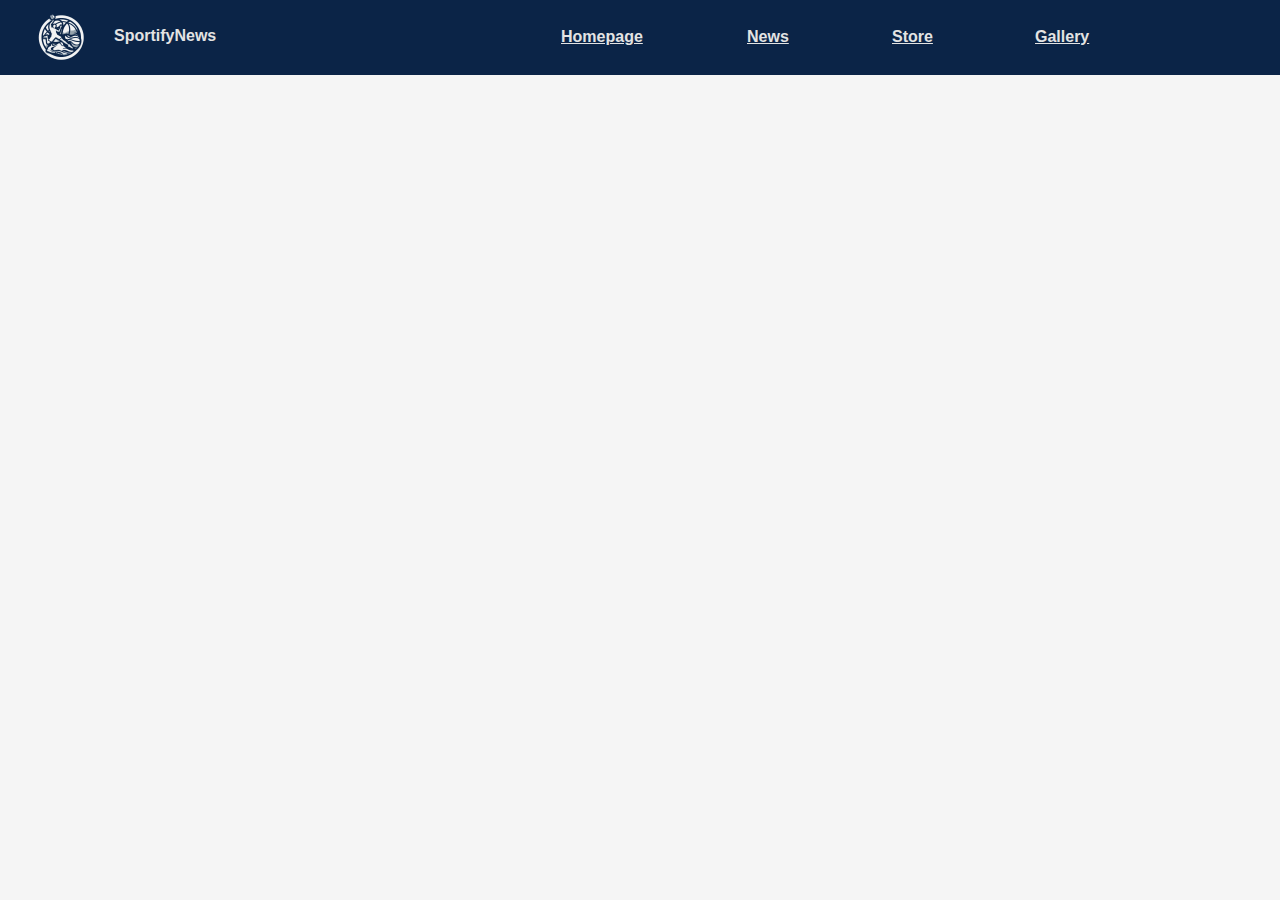
<file: navbar-item.html>
<!DOCTYPE html>
<html lang="en">
  <head>
    <meta charset="UTF-8" />
    <meta name="viewport" content="width=device-width, initial-scale=1.0" />
    <title>Document</title>
    <link
      rel="stylesheet"
      href="https://cdn.jsdelivr.net/npm/bootstrap@5.3.2/dist/css/bootstrap.min.css"
    />
    <link
      rel="stylesheet"
      href="https://cdnjs.cloudflare.com/ajax/libs/font-awesome/5.15.4/css/all.min.css"
    />
    <link rel="stylesheet" href="navbar-item.css" />
  </head>
  <body>
    <div class="navbar-wrapper">
      <div class="navbar">
        <div class="brand">
          <img class="LOGO-2" src="../img/logo.png" />
          <div class="text-wrapper-44">SportifyNews</div>
        </div>
        <div class="text-wrapper-45">
          <a href="../Store/store.html">Store</a>
        </div>
        <div class="text-wrapper-46">
          <a href="../Galerry/gallery.html">Gallery</a>
        </div>
        <div
          class="text-wrapper-47"
          type="button"
          class="btn btn-primary"
          data-bs-toggle="modal"
          data-bs-target="#signin"
        >
          Sign In
        </div>

        <div
          class="modal fade"
          id="signin"
          data-bs-backdrop="static"
          data-bs-keyboard="false"
          tabindex="-1"
          aria-labelledby="staticBackdropLabel"
          aria-hidden="true"
        >
          <div class="modal-dialog">
            <div class="modal-content">
              <div class="modal-header">
                <h1 class="modal-title" id="staticBackdropLabel">
                  <b>Account Sign In</b>
                </h1>
                <button
                  type="button"
                  class="btn-close"
                  data-bs-dismiss="modal"
                  aria-label="Close"
                ></button>
              </div>
              <div class="modal-body">
                <p class="subtitle-text">
                  Enter your e-mail and password to access your<br />existing
                  account
                </p>
                <form>
                  <label>
                    <i class="fas fa-email">E-mail</i>
                  </label>
                  <div>
                    <input type="text" placeholder="E-mail" required />
                  </div>

                  <label>
                    <i class="fas fa-key">Password</i>
                  </label>
                  <div>
                    <input
                      type="password"
                      placeholder="Password (6-25 Characters)"
                      required
                    />
                  </div>

                  <div>
                    <a href="#" class="content-text">FORGOT YOUR PASSWORD?</a>
                  </div>
                  <div>
                    <button class="btn" type="submit">SIGN IN</button>
                  </div>
                  <div>
                    <p class="content-text">
                      Don't have an account?<br />
                      <a
                        href="#"
                        class="new-acc"
                        data-bs-toggle="modal"
                        data-bs-target="#signup"
                        >SIGN UP</a
                      >
                    </p>
                  </div>
                </form>
              </div>
            </div>
          </div>
        </div>

        <div
          class="text-wrapper-48"
          type="button"
          class="btn btn-primary"
          data-bs-toggle="modal"
          data-bs-target="#signup"
        >
          Sign Up
        </div>

        <div
          class="modal fade"
          id="signup"
          data-bs-backdrop="static"
          data-bs-keyboard="false"
          tabindex="-1"
          aria-labelledby="staticBackdropLabel"
          aria-hidden="true"
        >
          <div class="modal-dialog">
            <div class="modal-content">
              <div class="modal-header">
                <h1 class="modal-title" id="staticBackdropLabel">
                  <b>Account Sign Up</b>
                </h1>
                <button
                  type="button"
                  class="btn-close"
                  data-bs-dismiss="modal"
                  aria-label="Close"
                ></button>
              </div>
              <div class="modal-body">
                <p class="subtitle-text">
                  Enter your e-mail and password to create an<br />
                  account
                </p>
                <form>
                  <label>
                    <i class="fas fa-email">E-mail</i>
                  </label>
                  <div>
                    <input type="text" placeholder="E-mail" required />
                  </div>

                  <label>
                    <i class="fas fa-key">Password</i>
                  </label>
                  <div>
                    <input
                      type="password"
                      placeholder="Password (6-25 Characters)"
                      required
                    />
                  </div>

                  <div>
                    <p class="content-text">
                      By clicking "SIGN UP", you agree to the Term of Use,
                      Privacy<br />Policy, and agree to receive content and
                      promotional<br />communications from us.<br />
                    </p>
                  </div>
                  <div>
                    <button class="btn" type="submit">SIGN UP</button>
                  </div>
                  <div>
                    <p class="content-text">
                      Already have an account?<br />
                      <a
                        href="#"
                        class="new-acc"
                        data-bs-toggle="modal"
                        data-bs-target="#signin"
                        >SIGN IN</a
                      >
                    </p>
                  </div>
                </form>
              </div>
            </div>
          </div>
        </div>

        <div class="text-wrapper-49">
          <a href="../News Page/news-page.html">News</a>
        </div>
        <div class="text-wrapper-50">
          <a href="../Homepage/homepage.html">Homepage</a>
        </div>
        <div class="search-wrapper">
          <img class="search-bar" src="../img/search-bar.svg" />
        </div>
        <div class="dark-mode-wrapper">
          <input type="checkbox" class="checkbox" id="checkbox" />
          <label for="checkbox" class="checkbox-label">
            <i class="fas fa-moon"></i>
            <i class="fas fa-sun"></i>
            <span class="ball"></span>
          </label>
        </div>
      </div>
    </div>
  </body>
  <script src="https://cdn.jsdelivr.net/npm/bootstrap@5.3.2/dist/js/bootstrap.bundle.min.js"></script>
  <script>
    const checkbox = document.getElementById("checkbox");
    checkbox.addEventListener("change", () => {
      document.body.classList.toggle("dark-mode2");
    });
  </script>
</html>
</file>
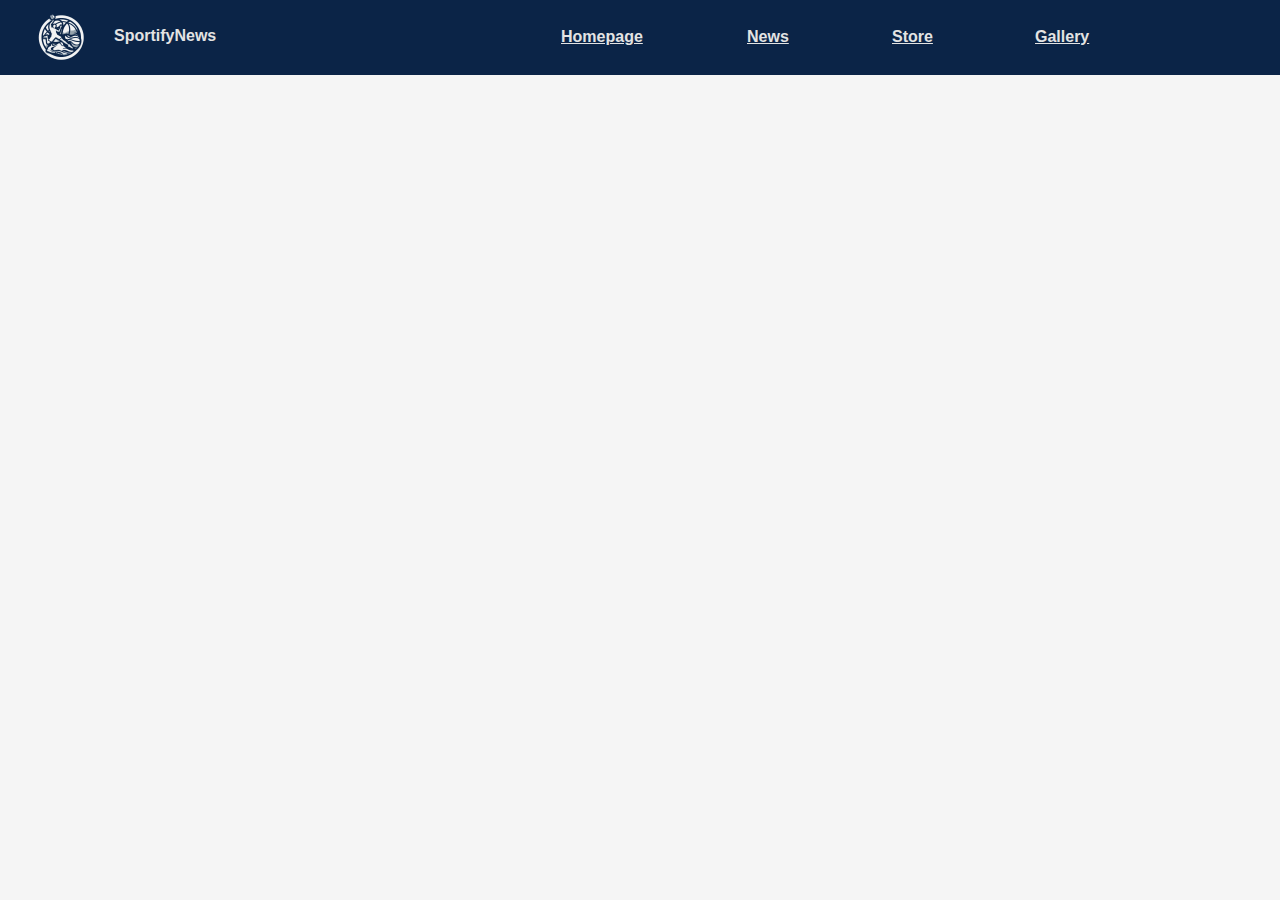
<file: popup-singin.html>
<!DOCTYPE html>
<html lang="en">
  <head>
    <meta charset="UTF-8" />
    <meta name="viewport" content="width=device-width, initial-scale=1.0" />
    <title>Document</title>
    <link
      rel="stylesheet"
      href="https://cdn.jsdelivr.net/npm/bootstrap@5.3.2/dist/css/bootstrap.min.css"
    />
    <link rel="stylesheet" href="popup-signin.css" />
  </head>
  <body>
    <div class="navbar-wrapper">
      <div class="navbar">
        <div class="brand">
          <img class="LOGO-2" src="../img/logo.png" />
          <div class="text-wrapper-44">SportifyNews</div>
        </div>
        <div class="text-wrapper-45">
          <a href="../Store/store.html">Store</a>
        </div>
        <div class="text-wrapper-46">
          <a href="../Galerry/gallery.html">Gallery</a>
        </div>
        <div
          class="text-wrapper-47"
          type="button"
          class="btn btn-primary"
          data-bs-toggle="modal"
          data-bs-target="#signin"
        >
          Sign In
        </div>

        <div
          class="modal fade"
          id="signin"
          data-bs-backdrop="static"
          data-bs-keyboard="false"
          tabindex="-1"
          aria-labelledby="staticBackdropLabel"
          aria-hidden="true"
        >
          <div class="modal-dialog">
            <div class="modal-content">
              <div class="modal-header">
                <h1 class="modal-title" id="staticBackdropLabel">
                  <b>Account Sign In</b>
                </h1>
                <button
                  type="button"
                  class="btn-close"
                  data-bs-dismiss="modal"
                  aria-label="Close"
                ></button>
              </div>
              <div class="modal-body">
                <p class="subtitle-text">
                  Enter your e-mail and password to access your<br />existing
                  account
                </p>
                <form>
                  <label>
                    <i class="fas fa-email">E-mail</i>
                  </label>
                  <div>
                    <input type="text" placeholder="E-mail" required />
                  </div>

                  <label>
                    <i class="fas fa-key">Password</i>
                  </label>
                  <div>
                    <input
                      type="password"
                      placeholder="Password (6-25 Characters)"
                      required
                    />
                  </div>

                  <div>
                    <a href="#" class="content-text">FORGOT YOUR PASSWORD?</a>
                  </div>
                  <div>
                    <button class="btn" type="submit">SIGN IN</button>
                  </div>
                  <div>
                    <p class="content-text">
                      Don't have an account?<br />
                      <a
                        href="#"
                        class="new-acc"
                        data-bs-toggle="modal"
                        data-bs-target="#signup"
                        >SIGN UP</a
                      >
                    </p>
                  </div>
                </form>
              </div>
            </div>
          </div>
        </div>

        <div
          class="text-wrapper-48"
          type="button"
          class="btn btn-primary"
          data-bs-toggle="modal"
          data-bs-target="#signup"
        >
          Sign Up
        </div>

        <div
          class="modal fade"
          id="signup"
          data-bs-backdrop="static"
          data-bs-keyboard="false"
          tabindex="-1"
          aria-labelledby="staticBackdropLabel"
          aria-hidden="true"
        >
          <div class="modal-dialog">
            <div class="modal-content">
              <div class="modal-header">
                <h1 class="modal-title" id="staticBackdropLabel">
                  <b>Account Sign Up</b>
                </h1>
                <button
                  type="button"
                  class="btn-close"
                  data-bs-dismiss="modal"
                  aria-label="Close"
                ></button>
              </div>
              <div class="modal-body">
                <p class="subtitle-text">
                  Enter your e-mail and password to create an<br />
                  account
                </p>
                <form>
                  <label>
                    <i class="fas fa-email">E-mail</i>
                  </label>
                  <div>
                    <input type="text" placeholder="E-mail" required />
                  </div>

                  <label>
                    <i class="fas fa-key">Password</i>
                  </label>
                  <div>
                    <input
                      type="password"
                      placeholder="Password (6-25 Characters)"
                      required
                    />
                  </div>

                  <div>
                    <p class="content-text">By clicking "SIGN UP", you agree to the Term of Use, Privacy<br>Policy, and agree to receive content and promotional<br>communications from us.</br.></p>
                  </div>
                  <div>
                    <button class="btn" type="submit">SIGN UP</button>
                  </div>
                  <div>
                    <p class="content-text">
                      Already have an account?<br />
                      <a
                        href="#"
                        class="new-acc"
                        data-bs-toggle="modal"
                        data-bs-target="#signin"
                        >SIGN IN</a
                      >
                    </p>
                  </div>
                </form>
              </div>
            </div>
          </div>
        </div>

        <div class="text-wrapper-49">
          <a href="../News Page/news-page.html">News</a>
        </div>
        <div class="text-wrapper-50">
          <a href="../Homepage/homepage.html">Homepage</a>
        </div>
        <div class="search-wrapper">
          <img class="search-bar" src="../img/search-bar.svg" />
        </div>
        <div class="dark-mode-wrapper">
          <input type="checkbox" class="checkbox" id="checkbox" />
          <label for="checkbox" class="checkbox-label">
            <i class="fas fa-moon"></i>
            <i class="fas fa-sun"></i>
            <span class="ball"></span>
          </label>
        </div>
      </div>
    </div>
  </body>
  <script src="https://cdn.jsdelivr.net/npm/bootstrap@5.3.2/dist/js/bootstrap.bundle.min.js"></script>
  <script>
    const checkbox = document.getElementById("checkbox");
    checkbox.addEventListener("change", () => {
      document.body.classList.toggle("dark-mode2");
    });
  </script>
</html>
</file>
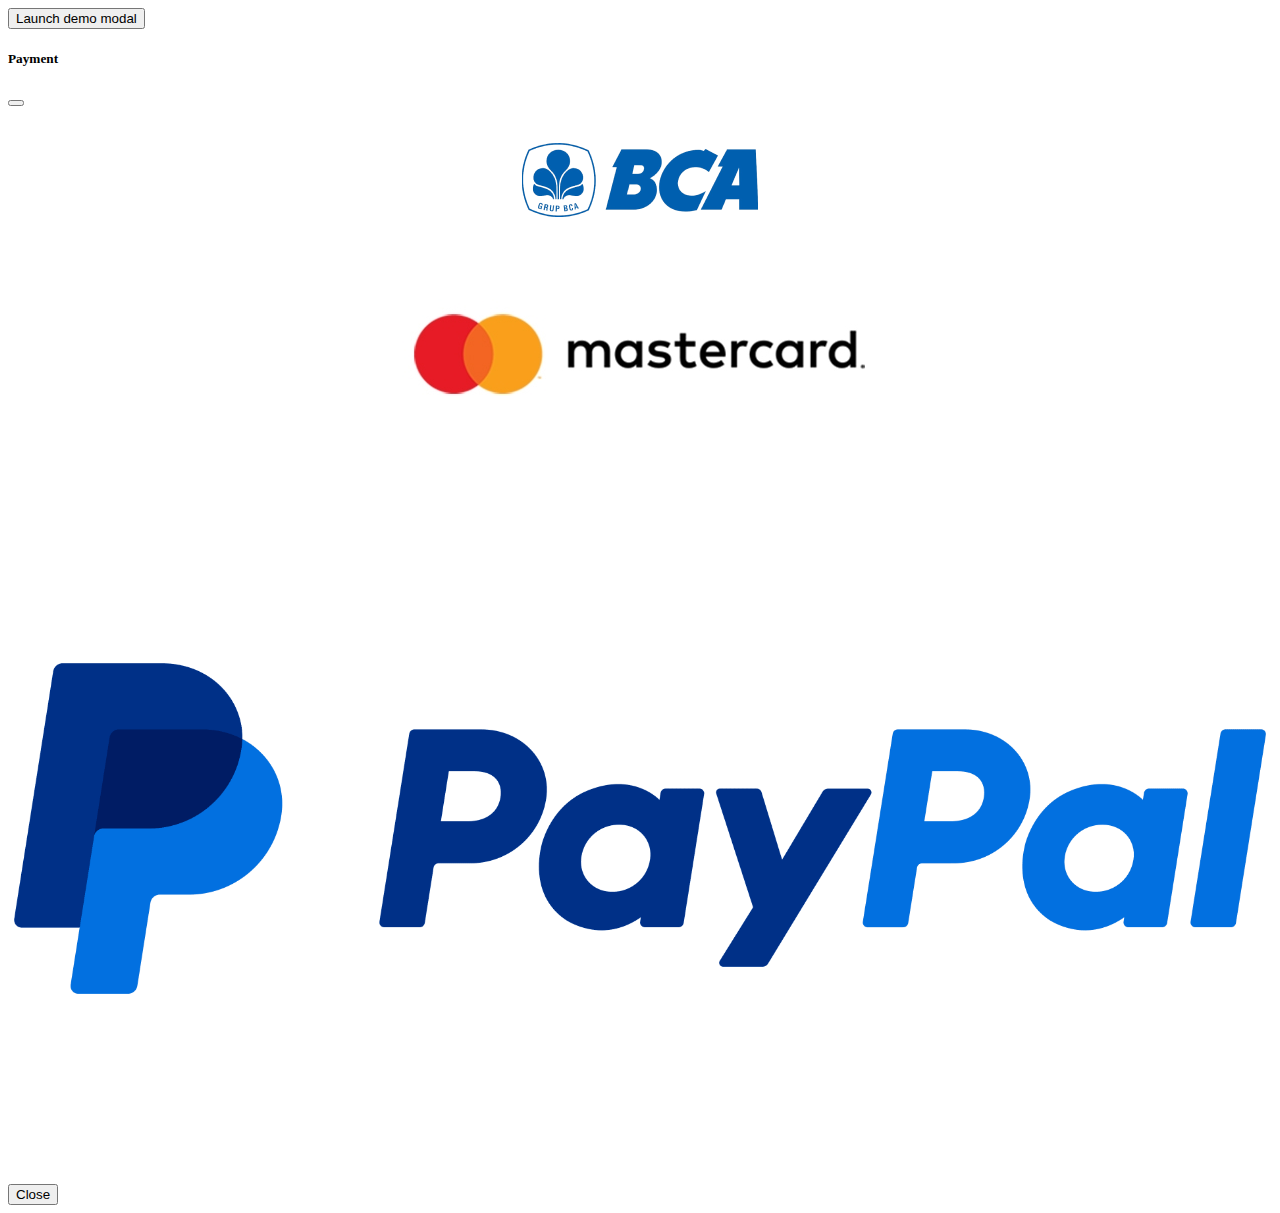
<file: CO/test.html>
<!DOCTYPE html>
<html lang="en">
<head>
    <script src="https://cdn.jsdelivr.net/npm/@popperjs/core@2.9.2/dist/umd/popper.min.js" integrity="sha384-IQsoLXl5PILFhosVNubq5LC7Qb9DXgDA9i+tQ8Zj3iwWAwPtgFTxbJ8NT4GN1R8p" crossorigin="anonymous"></script>
    <script src="https://cdn.jsdelivr.net/npm/bootstrap@5.0.2/dist/js/bootstrap.min.js" integrity="sha384-cVKIPhGWiC2Al4u+LWgxfKTRIcfu0JTxR+EQDz/bgldoEyl4H0zUF0QKbrJ0EcQF" crossorigin="anonymous"></script>
    <link href="https://cdn.jsdelivr.net/npm/bootstrap@5.0.2/dist/css/bootstrap.min.css" rel="stylesheet" integrity="sha384-EVSTQN3/azprG1Anm3QDgpJLIm9Nao0Yz1ztcQTwFspd3yD65VohhpuuCOmLASjC" crossorigin="anonymous">

    <style>
        .modal-body img {
            display: block;
            margin: 0 auto;
            max-width: 100%;
            height: auto;
        }
    </style>

    <meta charset="UTF-8">
    <meta name="viewport" content="width=device-width, initial-scale=1.0">
    <title>Document</title>
</head>
<body>
    <!-- Button trigger modal -->
    <button type="button" class="btn btn-primary" data-bs-toggle="modal" data-bs-target="#exampleModal">
        Launch demo modal
    </button>

    <!-- Modal -->
    <div class="modal fade" id="exampleModal" tabindex="-1" aria-labelledby="exampleModalLabel" aria-hidden="true">
        <div class="modal-dialog">
            <div class="modal-content">
                <div class="modal-header">
                    <h5 class="modal-title" id="exampleModalLabel">Payment</h5>
                    <button type="button" class="btn-close" data-bs-dismiss="modal" aria-label="Close"></button>
                </div>
                <div class="modal-body">
                    <br><br><img class="image-removebg" src="img/image-removebg-preview-4.png" /><br>
                    <img class="image-removebg" src="img/mc.jpg" />
                    <img class="image-removebg" src="img/PayPal-Logo.png" />
                </div>
                <div class="modal-footer">
                    <button type="button" class="btn btn-secondary" data-bs-dismiss="modal">Close</button>
                </div>
            </div>
        </div>
    </div>
</body>
</html>
</file>
<file: navbar-item.css>
/* * {
  box-sizing: border-box;
} */

body {
  background: var(--bg-color);
}

a {
  color: var(--fonts);
}

input[type="text"],
input[type="password"] {
  width: 450px;
  height: 40px;
  outline: none;
  border: 0.5px solid var(--second);
  border-radius: 5px;
  margin-bottom: 10px;
  margin-top: 0px;
  font-size: var(--sub-subtitle-font-size);
  padding-left: 10px;
}

.dark-mode1 {
  --bg-color: #252525;
  --main-color: #fff;
  --second: rgba(92, 109, 132, 1);
  --third: rgba(174, 182, 194, 1);
  --adds: rgba(217, 217, 217, 1);
  --fonts: #252525;
  --fonts-nigga: #e9e9e9;
}

.dark-mode2 {
  --bg-color: #000;
  --main-color: #252525;
  --second: #454545;
  --third: #656565;
  --adds: #bababa;
  --fonts: #e9e9e9;
  --fonts-nigga: #252525;
}

.dark-mode-wrapper {
  position: absolute;
  top: 20px;
  left: 1840px;
  font-family: var(--sub-subtitle-font-family);
  font-weight: var(--sub-subtitle-font-weight);
  color: var(--fonts);
  font-size: var(--sub-subtitle-font-size);
  letter-spacing: var(--sub-subtitle-letter-spacing);
  line-height: var(--sub-subtitle-line-height);
  white-space: nowrap;
  font-style: var(--sub-subtitle-font-style);
}

.checkbox {
  opacity: 0;
  position: absolute;
}
.fa-moon {
  color: #f1c40f;
}
.fa-sun {
  color: #f39c12;
}
.checkbox-label {
  background-color: var(--fonts);
  width: 52px;
  height: 32px;
  border-radius: 50px;
  position: relative;
  padding: 5px;
  cursor: pointer;
  display: flex;
  justify-content: space-between;
  align-items: center;
}
.checkbox-label .ball {
  background: var(--main-color);
  width: 22px;
  height: 22px;
  position: absolute;
  left: 7px;
  top: 4.5px;
  border-radius: 50%;
  transition: transform 0.2s linear;
}
.checkbox:checked + .checkbox-label .ball {
  transform: translateX(15px);
}

.modal-title {
  margin-left: 150px;
  font-size: var(--subtitle-font-size);
  letter-spacing: var(--subtitle-reguler-letter-spacing);
  font-family: var(--category-font-family);
}

.modal-body {
  margin-left: 5px;
}

.new-acc {
  text-decoration: none;
  position: relative;
  color: var(--fonts-nigga);
  /* top: 15px; */
  font-family: var(--content-font-family);
  font-weight: var(--content-font-weight);
  color: var(--fonts-nigga);
  font-size: var(--sub-subtitle-font-size);
  letter-spacing: var(--sub-subtitle-letter-spacing);
  line-height: var(--content-font-weight-subtitle-line-height);
  white-space: nowrap;
  font-style: var(--sub-subtitle-font-style);
}

.new-acc:hover {
  color: navy;
}

.btn {
  background-color: var(--adds);
  margin-top: 10px;
  margin-bottom: 10px;
  width: 450px;
}

.btn:hover {
  background-color: var(--second);
  color: var(--fonts);
}

.subtitle-text {
    font-family: var(--content-font-family);
    font-weight: var(--content-font-weight);
    color: var(--fonts-nigga);
    font-size: var(--subtitle-font-size);
    letter-spacing: var(--subtitle-letter-spacing);
    line-height: var(--content-font-weight-subtitle-line-height);
    white-space: nowrap;
    font-style: var(--subtitle-font-style);
  }

.content-text {
  font-family: var(--sub-content-font-family);
  font-weight: var(--sub-content-font-weight);
  color: var(--fonts-nigga);
  font-size: var(--sub-subtitle-font-size);
  letter-spacing: var(--sub-subtitle-letter-spacing);
  line-height: var(--content-font-weight-subtitle-line-height);
  white-space: nowrap;
  font-style: var(--sub-subtitle-font-style);
}

.navbar-wrapper {
  background-color: darkblue;
  position: absolute;
  width: 1932px;
  height: 75px;
  top: 0;
  left: 0;
}

.navbar {
  position: relative;
  width: 1920px;
  height: 75px;
  background-color: var(--main-color);
}
.brand {
  position: absolute;
  width: 199px;
  height: 75px;
  top: 0;
  left: 24px;
}
.LOGO-2 {
  width: 75px;
  height: 75px;
  top: 0;
  left: 0;
  position: absolute;
  object-fit: cover;
}
.text-wrapper-44 {
  position: absolute;
  top: 28px;
  left: 90px;
  font-family: var(--sub-subtitle-font-family);
  font-weight: var(--sub-subtitle-font-weight);
  color: var(--fonts);
  font-size: var(--sub-subtitle-font-size);
  letter-spacing: var(--sub-subtitle-letter-spacing);
  line-height: var(--sub-subtitle-line-height);
  white-space: nowrap;
  font-style: var(--sub-subtitle-font-style);
}
.text-wrapper-45 {
  left: 892px;
  position: absolute;
  top: 29px;
  font-family: var(--sub-subtitle-font-family);
  font-weight: var(--sub-subtitle-font-weight);
  color: var(--fonts);
  font-size: var(--sub-subtitle-font-size);
  letter-spacing: var(--sub-subtitle-letter-spacing);
  line-height: var(--sub-subtitle-line-height);
  white-space: nowrap;
  font-style: var(--sub-subtitle-font-style);
}
.text-wrapper-46 {
  left: 1035px;
  position: absolute;
  top: 29px;
  font-family: var(--sub-subtitle-font-family);
  font-weight: var(--sub-subtitle-font-weight);
  color: var(--fonts);
  font-size: var(--sub-subtitle-font-size);
  letter-spacing: var(--sub-subtitle-letter-spacing);
  line-height: var(--sub-subtitle-line-height);
  white-space: nowrap;
  font-style: var(--sub-subtitle-font-style);
}
.text-wrapper-47 {
  left: 1640px;
  position: absolute;
  top: 29px;
  font-family: var(--sub-subtitle-font-family);
  font-weight: var(--sub-subtitle-font-weight);
  color: var(--fonts);
  font-size: var(--sub-subtitle-font-size);
  letter-spacing: var(--sub-subtitle-letter-spacing);
  line-height: var(--sub-subtitle-line-height);
  white-space: nowrap;
  font-style: var(--sub-subtitle-font-style);
}
.text-wrapper-48 {
  left: 1740px;
  position: absolute;
  top: 29px;
  font-family: var(--sub-subtitle-font-family);
  font-weight: var(--sub-subtitle-font-weight);
  color: var(--fonts);
  font-size: var(--sub-subtitle-font-size);
  letter-spacing: var(--sub-subtitle-letter-spacing);
  line-height: var(--sub-subtitle-line-height);
  white-space: nowrap;
  font-style: var(--sub-subtitle-font-style);
}
.text-wrapper-49 {
  left: 747px;
  position: absolute;
  top: 29px;
  font-family: var(--sub-subtitle-font-family);
  font-weight: var(--sub-subtitle-font-weight);
  color: var(--fonts);
  font-size: var(--sub-subtitle-font-size);
  letter-spacing: var(--sub-subtitle-letter-spacing);
  line-height: var(--sub-subtitle-line-height);
  white-space: nowrap;
  font-style: var(--sub-subtitle-font-style);
}
.text-wrapper-50 {
  left: 561px;
  position: absolute;
  top: 29px;
  font-family: var(--sub-subtitle-font-family);
  font-weight: var(--sub-subtitle-font-weight);
  color: var(--fonts);
  font-size: var(--sub-subtitle-font-size);
  letter-spacing: var(--sub-subtitle-letter-spacing);
  line-height: var(--sub-subtitle-line-height);
  white-space: nowrap;
  font-style: var(--sub-subtitle-font-style);
}
.search-bar {
  position: absolute;
  width: 40px;
  height: 40px;
  top: 17px;
  left: 1570px;
}

.search-bar:hover {
    border: 0.5px solid var(--fonts);
    border-radius: 10px;
    left: 1450px;
    width: 250px;
}

:root {
  --bg-color: #f5f5f5;
  --main-color: rgba(11, 36, 71, 1);
  --second: rgba(92, 109, 132, 1);
  --third: rgba(174, 182, 194, 1);
  --adds: rgba(217, 217, 217, 1);
  --fonts: rgba(227, 227, 227, 1);
  --fonts-nigga: rgba(16, 16, 16, 1);
  --category-font-family: "Inter-ExtraBold", Helvetica;
  --category-font-weight: 800;
  --category-font-size: 40px;
  --category-letter-spacing: 0px;
  --category-line-height: 100%;
  --category-font-style: normal;
  --title-font-family: "Inter-ExtraBold", Helvetica;
  --title-font-weight: 800;
  --title-font-size: 30px;
  --title-letter-spacing: 0px;
  --title-line-height: 100%;
  --title-font-style: normal;
  --subtitle-font-family: "Inter-ExtraBold", Helvetica;
  --subtitle-font-weight: 800;
  --subtitle-font-size: 20px;
  --subtitle-letter-spacing: 0px;
  --subtitle-line-height: 100%;
  --subtitle-font-style: normal;
  --sub-subtitle-font-family: "Inter-ExtraBold", Helvetica;
  --sub-subtitle-font-weight: 800;
  --sub-subtitle-font-size: 16px;
  --sub-subtitle-letter-spacing: 0px;
  --sub-subtitle-line-height: 100%;
  --sub-subtitle-font-style: normal;
  --sub-subtitle-reguler-font-family: "Inter-Regular", Helvetica;
  --sub-subtitle-reguler-font-weight: 400;
  --sub-subtitle-reguler-font-size: 16px;
  --sub-subtitle-reguler-letter-spacing: 0px;
  --sub-subtitle-reguler-line-height: 100%;
  --sub-subtitle-reguler-font-style: normal;
  --content-font-family: "Inter-Regular", Helvetica;
  --content-font-weight: 400;
  --content-font-size: 11px;
  --content-letter-spacing: 0px;
  --content-line-height: 100%;
  --content-font-style: normal;
  --sub-content-font-family: "Inter-Regular", Helvetica;
  --sub-content-font-weight: 300;
  --sub-content-font-size: 9px;
  --sub-content-letter-spacing: 0px;
  --sub-content-line-height: 100%;
  --sub-content-font-style: normal
  --subtitle-semi-font-family: "Inter-SemiBold", Helvetica;
  --subtitle-semi-font-weight: 600;
  --subtitle-semi-font-size: 20px;
  --subtitle-semi-letter-spacing: 0px;
  --subtitle-semi-line-height: 100%;
  --subtitle-semi-font-style: normal;
}
</file>
<file: popup-signin.css>
* {
  box-sizing: border-box;
}

body {
  background: var(--bg-color);
}

a {
  color: var(--fonts);
}

input[type="text"],
input[type="password"] {
  width: 450px;
  height: 40px;
  outline: none;
  border: 0.5px solid var(--second);
  border-radius: 5px;
  margin-bottom: 10px;
  margin-top: 0px;
  font-size: var(--sub-subtitle-font-size);
  padding-left: 10px;
}

.dark-mode1 {
  --bg-color: #252525;
  --main-color: #fff;
  --second: rgba(92, 109, 132, 1);
  --third: rgba(174, 182, 194, 1);
  --adds: rgba(217, 217, 217, 1);
  --fonts: #252525;
  --fonts-nigga: #e9e9e9;
}

.dark-mode2 {
  --bg-color: #000;
  --main-color: #252525;
  --second: #454545;
  --third: #656565;
  --adds: #bababa;
  --fonts: #e9e9e9;
  --fonts-nigga: #252525;
}

.dark-mode-wrapper {
  position: absolute;
  top: 20px;
  left: 1840px;
  font-family: var(--sub-subtitle-font-family);
  font-weight: var(--sub-subtitle-font-weight);
  color: var(--fonts);
  font-size: var(--sub-subtitle-font-size);
  letter-spacing: var(--sub-subtitle-letter-spacing);
  line-height: var(--sub-subtitle-line-height);
  white-space: nowrap;
  font-style: var(--sub-subtitle-font-style);
}

.checkbox {
  opacity: 0;
  position: absolute;
}
.fa-moon {
  color: #f1c40f;
}
.fa-sun {
  color: #f39c12;
}
.checkbox-label {
  background-color: var(--fonts);
  width: 52px;
  height: 32px;
  border-radius: 50px;
  position: relative;
  padding: 5px;
  cursor: pointer;
  display: flex;
  justify-content: space-between;
  align-items: center;
}
.checkbox-label .ball {
  background: var(--main-color);
  width: 22px;
  height: 22px;
  position: absolute;
  left: 7px;
  top: 4.5px;
  border-radius: 50%;
  transition: transform 0.2s linear;
}
.checkbox:checked + .checkbox-label .ball {
  transform: translateX(15px);
}

.modal-title {
  margin-left: 150px;
  font-size: var(--subtitle-font-size);
  letter-spacing: var(--subtitle-reguler-letter-spacing);
  font-family: var(--category-font-family);
}

.modal-body {
  margin-left: 5px;
}

.new-acc {
  text-decoration: none;
  position: relative;
  color: var(--fonts-nigga);
  /* top: 15px; */
  font-family: var(--content-font-family);
  font-weight: var(--content-font-weight);
  color: var(--fonts-nigga);
  font-size: var(--sub-subtitle-font-size);
  letter-spacing: var(--sub-subtitle-letter-spacing);
  line-height: var(--content-font-weight-subtitle-line-height);
  white-space: nowrap;
  font-style: var(--sub-subtitle-font-style);
}

.new-acc:hover {
  color: navy;
}

.btn {
  background-color: var(--adds);
  margin-top: 10px;
  margin-bottom: 10px;
  width: 450px;
}

.btn:hover {
  background-color: var(--second);
  color: var(--fonts);
}

.subtitle-text {
    font-family: var(--content-font-family);
    font-weight: var(--content-font-weight);
    color: var(--fonts-nigga);
    font-size: var(--subtitle-font-size);
    letter-spacing: var(--subtitle-letter-spacing);
    line-height: var(--content-font-weight-subtitle-line-height);
    white-space: nowrap;
    font-style: var(--subtitle-font-style);
  }

.content-text {
  font-family: var(--sub-content-font-family);
  font-weight: var(--sub-content-font-weight);
  color: var(--fonts-nigga);
  font-size: var(--sub-subtitle-font-size);
  letter-spacing: var(--sub-subtitle-letter-spacing);
  line-height: var(--content-font-weight-subtitle-line-height);
  white-space: nowrap;
  font-style: var(--sub-subtitle-font-style);
}

.navbar-wrapper {
  background-color: darkblue;
  position: absolute;
  width: 1932px;
  height: 75px;
  top: 0;
  left: 0;
}

.navbar {
  position: relative;
  width: 1920px;
  height: 75px;
  background-color: var(--main-color);
}
.brand {
  position: absolute;
  width: 199px;
  height: 75px;
  top: 0;
  left: 24px;
}
.LOGO-2 {
  width: 75px;
  height: 75px;
  top: 0;
  left: 0;
  position: absolute;
  object-fit: cover;
}
.text-wrapper-44 {
  position: absolute;
  top: 28px;
  left: 90px;
  font-family: var(--sub-subtitle-font-family);
  font-weight: var(--sub-subtitle-font-weight);
  color: var(--fonts);
  font-size: var(--sub-subtitle-font-size);
  letter-spacing: var(--sub-subtitle-letter-spacing);
  line-height: var(--sub-subtitle-line-height);
  white-space: nowrap;
  font-style: var(--sub-subtitle-font-style);
}
.text-wrapper-45 {
  left: 892px;
  position: absolute;
  top: 29px;
  font-family: var(--sub-subtitle-font-family);
  font-weight: var(--sub-subtitle-font-weight);
  color: var(--fonts);
  font-size: var(--sub-subtitle-font-size);
  letter-spacing: var(--sub-subtitle-letter-spacing);
  line-height: var(--sub-subtitle-line-height);
  white-space: nowrap;
  font-style: var(--sub-subtitle-font-style);
}
.text-wrapper-46 {
  left: 1035px;
  position: absolute;
  top: 29px;
  font-family: var(--sub-subtitle-font-family);
  font-weight: var(--sub-subtitle-font-weight);
  color: var(--fonts);
  font-size: var(--sub-subtitle-font-size);
  letter-spacing: var(--sub-subtitle-letter-spacing);
  line-height: var(--sub-subtitle-line-height);
  white-space: nowrap;
  font-style: var(--sub-subtitle-font-style);
}
.text-wrapper-47 {
  left: 1640px;
  position: absolute;
  top: 29px;
  font-family: var(--sub-subtitle-font-family);
  font-weight: var(--sub-subtitle-font-weight);
  color: var(--fonts);
  font-size: var(--sub-subtitle-font-size);
  letter-spacing: var(--sub-subtitle-letter-spacing);
  line-height: var(--sub-subtitle-line-height);
  white-space: nowrap;
  font-style: var(--sub-subtitle-font-style);
}
.text-wrapper-48 {
  left: 1740px;
  position: absolute;
  top: 29px;
  font-family: var(--sub-subtitle-font-family);
  font-weight: var(--sub-subtitle-font-weight);
  color: var(--fonts);
  font-size: var(--sub-subtitle-font-size);
  letter-spacing: var(--sub-subtitle-letter-spacing);
  line-height: var(--sub-subtitle-line-height);
  white-space: nowrap;
  font-style: var(--sub-subtitle-font-style);
}
.text-wrapper-49 {
  left: 747px;
  position: absolute;
  top: 29px;
  font-family: var(--sub-subtitle-font-family);
  font-weight: var(--sub-subtitle-font-weight);
  color: var(--fonts);
  font-size: var(--sub-subtitle-font-size);
  letter-spacing: var(--sub-subtitle-letter-spacing);
  line-height: var(--sub-subtitle-line-height);
  white-space: nowrap;
  font-style: var(--sub-subtitle-font-style);
}
.text-wrapper-50 {
  left: 561px;
  position: absolute;
  top: 29px;
  font-family: var(--sub-subtitle-font-family);
  font-weight: var(--sub-subtitle-font-weight);
  color: var(--fonts);
  font-size: var(--sub-subtitle-font-size);
  letter-spacing: var(--sub-subtitle-letter-spacing);
  line-height: var(--sub-subtitle-line-height);
  white-space: nowrap;
  font-style: var(--sub-subtitle-font-style);
}
.search-bar {
  position: absolute;
  width: 40px;
  height: 40px;
  top: 17px;
  left: 1570px;
}

.search-bar:hover {
    border: 0.5px solid var(--fonts);
    border-radius: 10px;
    left: 1450px;
    width: 250px;
}

:root {
  --bg-color: #f5f5f5;
  --main-color: rgba(11, 36, 71, 1);
  --second: rgba(92, 109, 132, 1);
  --third: rgba(174, 182, 194, 1);
  --adds: rgba(217, 217, 217, 1);
  --fonts: rgba(227, 227, 227, 1);
  --fonts-nigga: rgba(16, 16, 16, 1);
  --category-font-family: "Inter-ExtraBold", Helvetica;
  --category-font-weight: 800;
  --category-font-size: 40px;
  --category-letter-spacing: 0px;
  --category-line-height: 100%;
  --category-font-style: normal;
  --title-font-family: "Inter-ExtraBold", Helvetica;
  --title-font-weight: 800;
  --title-font-size: 30px;
  --title-letter-spacing: 0px;
  --title-line-height: 100%;
  --title-font-style: normal;
  --subtitle-font-family: "Inter-ExtraBold", Helvetica;
  --subtitle-font-weight: 800;
  --subtitle-font-size: 20px;
  --subtitle-letter-spacing: 0px;
  --subtitle-line-height: 100%;
  --subtitle-font-style: normal;
  --sub-subtitle-font-family: "Inter-ExtraBold", Helvetica;
  --sub-subtitle-font-weight: 800;
  --sub-subtitle-font-size: 16px;
  --sub-subtitle-letter-spacing: 0px;
  --sub-subtitle-line-height: 100%;
  --sub-subtitle-font-style: normal;
  --sub-subtitle-reguler-font-family: "Inter-Regular", Helvetica;
  --sub-subtitle-reguler-font-weight: 400;
  --sub-subtitle-reguler-font-size: 16px;
  --sub-subtitle-reguler-letter-spacing: 0px;
  --sub-subtitle-reguler-line-height: 100%;
  --sub-subtitle-reguler-font-style: normal;
  --content-font-family: "Inter-Regular", Helvetica;
  --content-font-weight: 400;
  --content-font-size: 11px;
  --content-letter-spacing: 0px;
  --content-line-height: 100%;
  --content-font-style: normal;
  --sub-content-font-family: "Inter-Regular", Helvetica;
  --sub-content-font-weight: 300;
  --sub-content-font-size: 9px;
  --sub-content-letter-spacing: 0px;
  --sub-content-line-height: 100%;
  --sub-content-font-style: normal
  --subtitle-semi-font-family: "Inter-SemiBold", Helvetica;
  --subtitle-semi-font-weight: 600;
  --subtitle-semi-font-size: 20px;
  --subtitle-semi-letter-spacing: 0px;
  --subtitle-semi-line-height: 100%;
  --subtitle-semi-font-style: normal;
}
</file>
